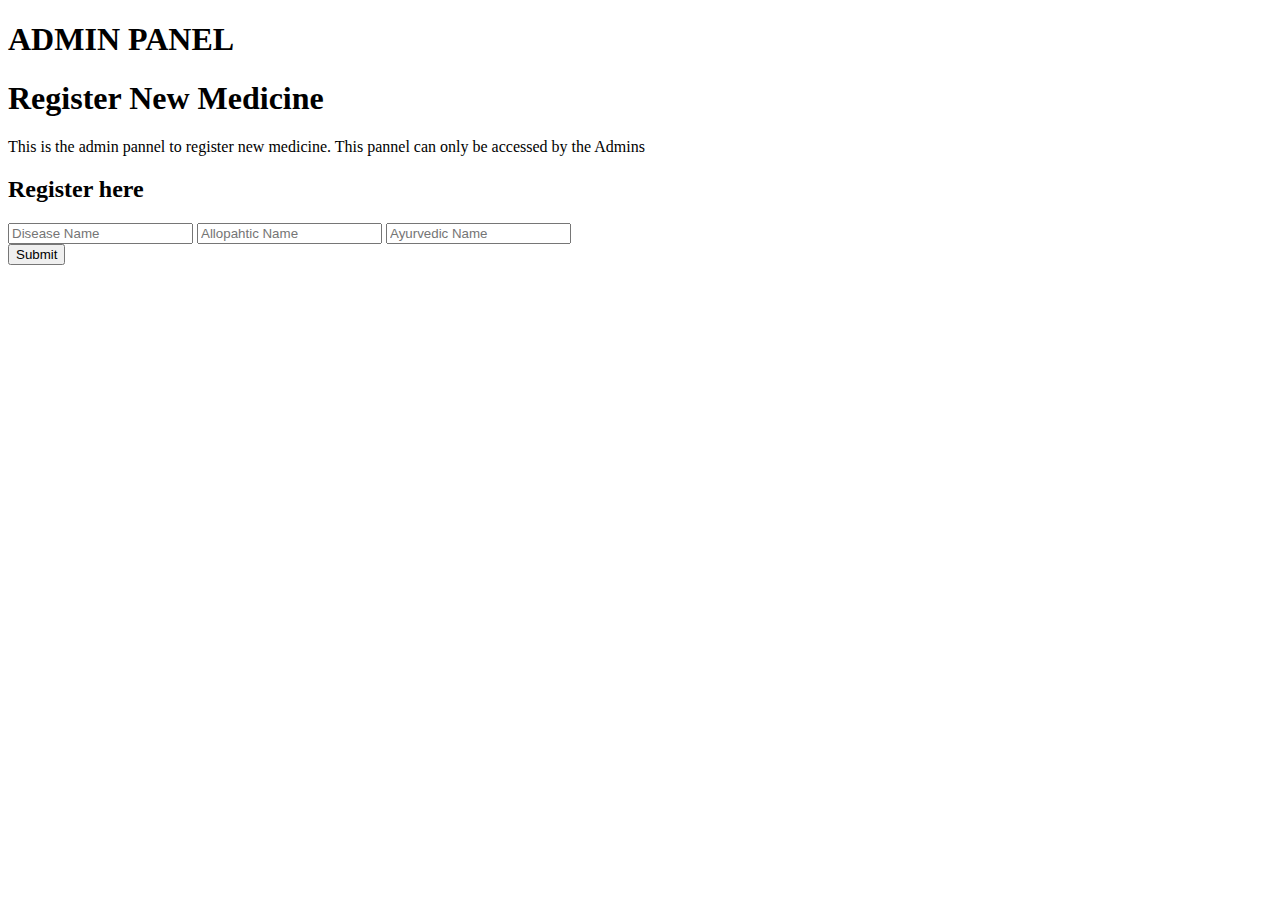
<file: target/classes/templates/medicineform.html>
<!--<!DOCTYPE HTML>-->
<!--<html xmlns:th="https://www.thymeleaf.org">-->
<!--<head>-->
<!--  <title>Getting Started: Handling Form Submission</title>-->
<!--  <meta http-equiv="Content-Type" content="text/html; charset=UTF-8" />-->
<!--</head>-->
<!--<body>-->
<!--<div  style="align-content: center">-->
<!--<h1>Form</h1>-->
<!--<form action="#" th:action="@{medicineinput}" th:object="${medicine}" method="post">-->
<!--  <p>Name: <input type="text" th:field="*{name}" /></p>-->
<!--  <p>Description: <input type="text" th:field="*{description}" /></p>-->
<!--  <p>Category: <input type="text" th:field="*{category}" /></p>-->
<!--  <p>AyurvedicAlternative: <input type="text" th:field="*{ayurvedicAlternative}" /></p>-->
<!--  <p><input type="submit" value="Submit" /> <input type="reset" value="Reset" /></p>-->
<!--</form>-->
<!--</div>-->
<!--</body>-->
<!--</html>-->
<!DOCTYPE html>
<html xmlns:th="https://www.thymeleaf.org">
<head>
  <title>Admin</title>
  <meta http-equiv="Content-Type" content="text/html; charset=UTF-8" />
  <link rel="stylesheet" href="https://use.fontawesome.com/releases/v5.4.1/css/all.css" integrity="sha384-5sAR7xN1Nv6T6+dT2mhtzEpVJvfS3NScPQTrOxhwjIuvcA67KV2R5Jz6kr4abQsz" crossorigin="anonymous">
  <link href="https://fonts.googleapis.com/css?family=Roboto:300,400,500,700" rel="stylesheet">
  <link  rel="stylesheet"  type="text/css" th:href="@{/CSS/style.css}">
</head>
<body   th:style="'background-image:url(' + @{/images/back.jpg} + '); background-repeat: no-repeat, repeat; background-size: cover;'" >
<div class="main-block">
  <div class="left-part">
    <i class="fas fa-file-prescription  fa-4x " ></i>
    <h1>ADMIN PANEL</h1>
    <h1>Register New Medicine</h1>
    <p>This is the admin pannel to register new medicine. This pannel can only be accessed by the Admins</p>
    <div class="btn-group">
    </div>
  </div>
  <form action="#" th:action="@{medicineinput}" th:object="${medicine}" method="post">
    <div class="title">
      <i class="fas fa-pencil-alt"></i>
      <h2>Register here</h2>
    </div>
    <div class="info">
      <input class="fname" type="text" name="name" placeholder="Disease Name" th:field="*{disease}">
      <input type="text" name="name" placeholder="Allopahtic Name" th:field="*{allopathicName}">
      <input type="text" name="name" placeholder="Ayurvedic Name" th:field="*{ayurvedicName}">

    </div>

    <button type="submit" href="/">Submit</button>
  </form>
</div>
</body>
</html>
</file>
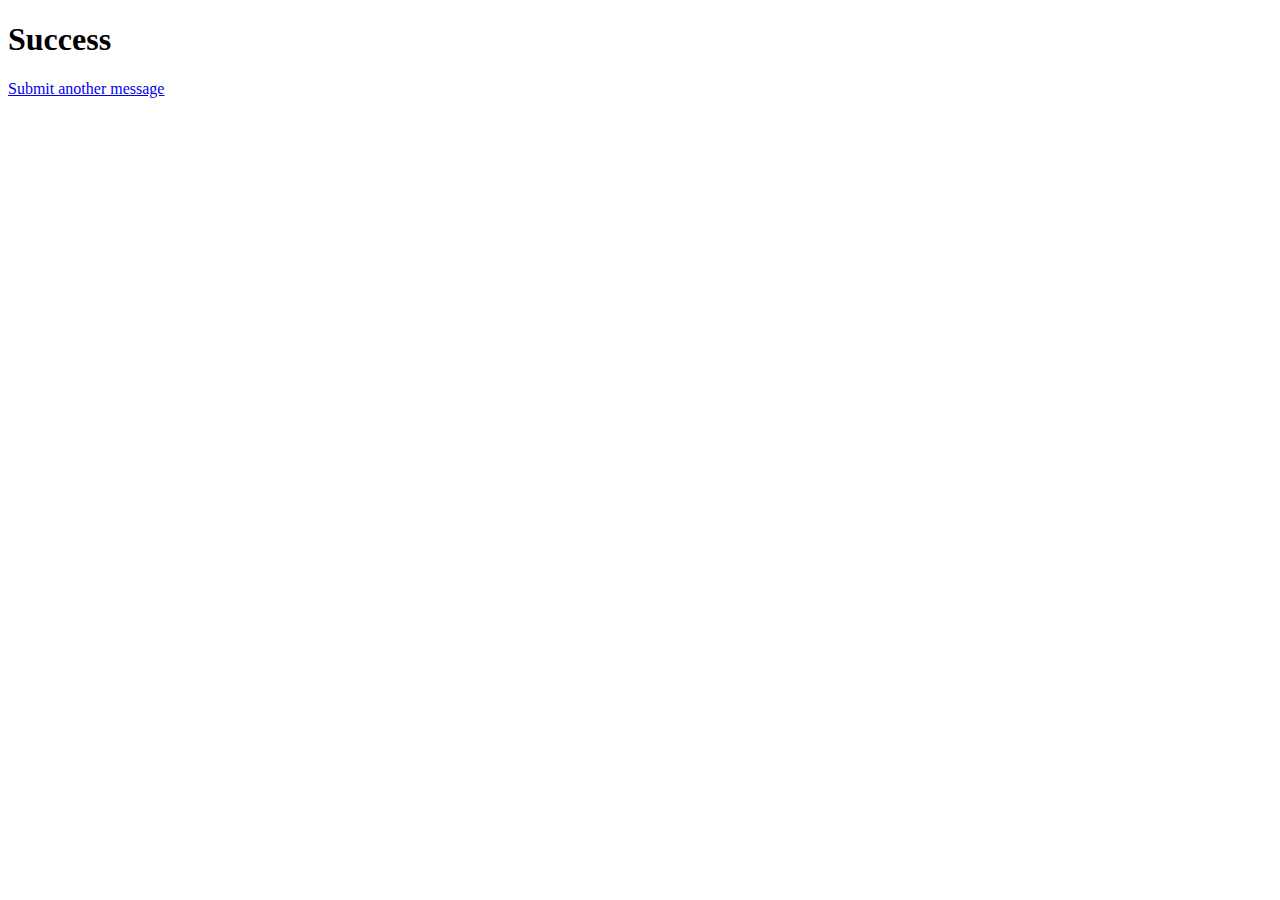
<file: target/classes/templates/result.html>
<!DOCTYPE HTML>
<html xmlns:th="https://www.thymeleaf.org">
<head>
  <title>Getting Started: Handling Form Submission</title>
  <meta http-equiv="Content-Type" content="text/html; charset=UTF-8" />
</head>
<body>
<h1>Success</h1>
<p th:text="'id: ' + ${medicine.id}" />
<p th:text="'Ayurvedic Name: ' + ${medicine.ayurvedicName}" />
<p th:text="'Allopathic Name: ' + ${medicine.allopathicName}" />
<a href="/admin/medicineinput">Submit another message</a>
</body>
</html>
</file>
